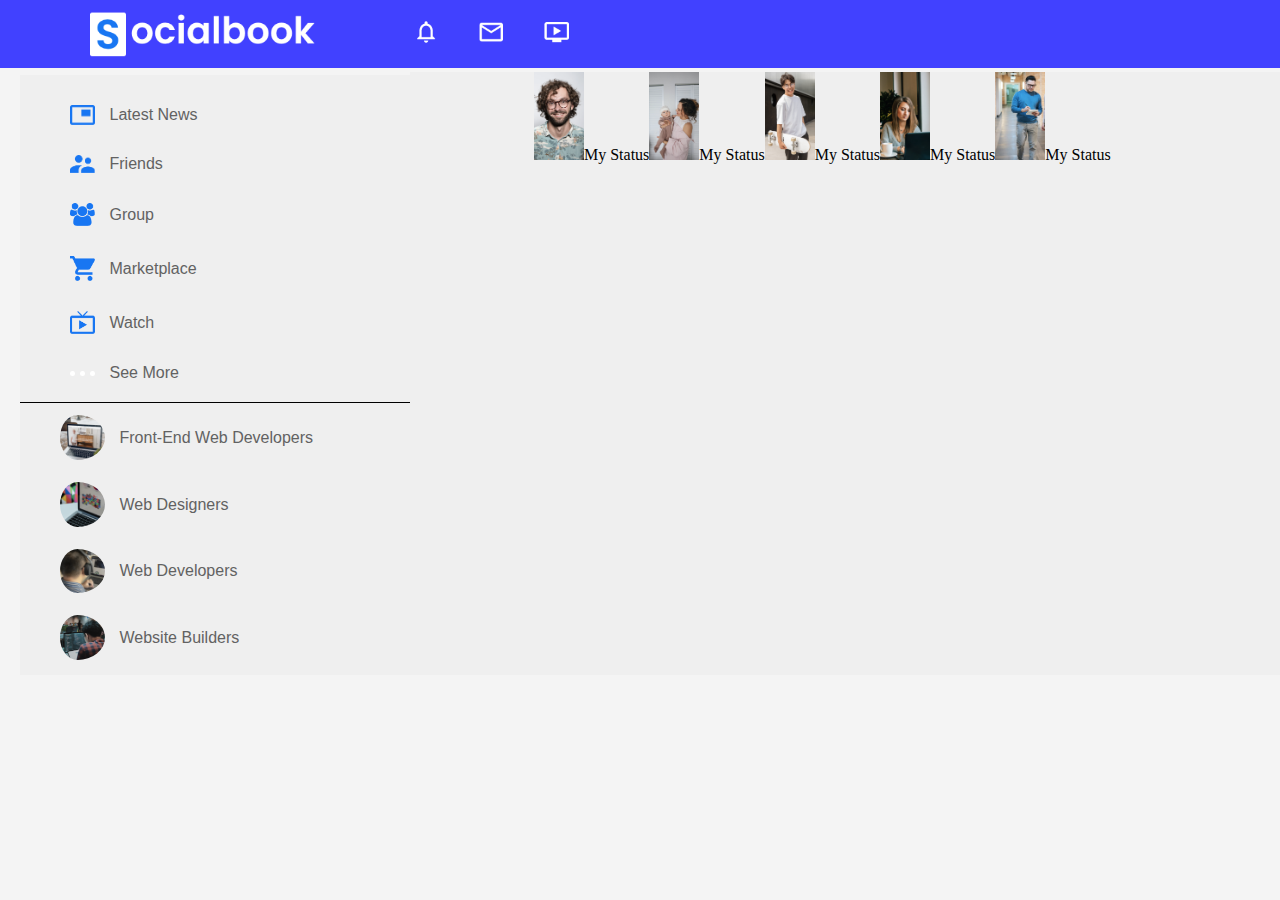
<file: index.html>
<!DOCTYPE html>
<html lang="en-US">
<head>
    <meta charset="UTF-8">
    <meta name="viewport" content="width=device-width, initial-scale=1.0">
    <title>Socialbook</title>
    <link rel="stylesheet" href="style.css">
    <script src="script.js"></script>
</head>
<body>
    <nav id="navbar">
        <div id="nav-left">
                <img src="images/logo.png" alt="SocialBook" class="sblogo">
                <ul id="menu">
                    <li><img src="images/notification.png" alt="Navbtns"></li>
                    <li><img src="images/inbox.png" alt="Navbtns"></li>
                    <li><img src="images/video.png" alt="Navbtns"></li>
                </ul>
        </div>

        <div class="nav-right">
            <div class="search-box">
                <div class="searchicon">
                <img src="images/search.png" alt=""></div>
                <input type="text" placeholder="Search Anything">
            </div>
            <div class="nav-user-icon">
                <img src="images/profile-pic.png" alt="">
            </div>
        </div>
    </nav>

    <div class="container">
        <!-----left-sidebar---->
        <div class="left-sidebar">
            <div class="imp-links">
                <a href="#"><img src="images/news.png">Latest News</a>
                <a href="#"><img src="images/friends.png">Friends</a>
                <a href="#"><img src="images/group.png">Group</a>
                <a href="#"><img src="images/marketplace.png">Marketplace</a>
                <a href="#"><img src="images/watch.png">Watch</a>
                <a href="#"><img src="images/see-more.png">See More</a>
            </div>
            <div class="shortcuts">
                <a href="#"><img src="images/shortcut-1.png">Front-End Web Developers</a>
                <a href="#"><img src="images/shortcut-2.png">Web Designers</a>
                <a href="#"><img src="images/shortcut-3.png">Web Developers</a>
                <a href="#"><img src="images/shortcut-4.png">Website Builders</a>
            </div>
        </div>
        <!-----main-content---->
        <div class="main-content">
            <div class="status">
                <div class="statusbox">
                    <a href="#"><img src="images/status-1.png">My Status</a>
                </div>
                <div class="statusbox">
                    <a href="#"><img src="images/status-2.png">My Status</a>
                </div>
                <div class="statusbox">
                    <a href="#"><img src="images/status-3.png">My Status</a>
                </div>
                <div class="statusbox">
                    <a href="#"><img src="images/status-4.png">My Status</a>
                </div>
                <div class="statusbox">
                    <a href="#"><img src="images/status-5.png">My Status</a>
                </div>

            </div>
        </div>
        <!-----right-sidebar---->
        <div class="right-sidebar"></div>
    </div>

</body>
</html>
</file>
<file: style.css>
body{
    background-color: rgb(244, 244, 244);
    width: fit-content;
    background-size: cover;
    right: 0;
}

nav{
    background: rgb(65, 65, 255);
    display: inline-flex;
    width: 214vh;
    margin: -8px;
    align-items: center;
    justify-content: space-between;
    position: sticky;
    top: 0;
    z-index: 100;
    max-width: 300vh;
    min-width: none;
}

.sblogo{
    width: 25vh;
    margin-left: 10vh;
    margin-right: 40px;
}

#nav-left{
    display: flex;
    align-items: center;
    margin-right: 200px;
}

#nav-left ul li{
    list-style-type: none;
    display: inline-flex;
}

#nav-left ul li img{
    display: inline-flex;
    width: 28px;
    margin: 0 15px;
    cursor: pointer;
    padding: 1.8px;
}

#nav-left ul li img:hover{
    transform: scale(1.05,1.05);
    background-color: rgb(100, 100, 100);
    border-radius: 50%;
}



.nav-right{
    display: inline-flex;
    align-items: center;
    
}

.nav-user-icon{
    margin-right: 20px;
    margin-left: 20px;
}

.nav-user-icon img{
    width: 50px;
    border-radius: 50%;
    cursor: pointer;
}

.search-box img{
    width: 20px;
    padding-bottom: 14px;
}

.searchicon{
    display: inline-flex;
    
    height: 30px;
    width: fit-content;
    align-items: center;
    justify-content: center;
    
}

.searchicon img{
    margin-top: 10px;
    padding-left: 15px;
}

.search-box{
    background: rgb(66, 65, 65);
    border-radius: 20px;
    height: 52px;
    width: 280px;
    margin-right: 20px;
    align-items: center;
    justify-content: space-between;
    display: inline-flex;
}

.search-box input{
    background-color: rgb(66, 65, 65);
    border-radius: 20px;
    height: 32px;
    width: 220px;
    border: 0;
    padding-top: 8px;
    padding-bottom: 8px;
    outline: none;

    
}
.search-box  input::placeholder{
    font-style: italic;
    align-items: center;
    justify-content: left;
}

.search-box input:focus::placeholder{
    color: white;
    transition: 0.5ms;
}



nav.sticky{
    position: fixed;
    top: 0;
    left: 0;
}

.container{
    display: flex;
    justify-content: space-between;
    padding: 13px 5%;
    
}

.left-sidebar{
    background: #efefef;
    flex-basis: 25%;
    position: sticky;
    top: 70px;
    align-self: flex-start;
    height: fit-content;
    margin-left: -84px;
    margin-top: -5px;
    width: fit-content;
    padding-bottom: 5px;
    margin-bottom: -20px;
    left: 0;
    z-index: 0;
    
}

.right-sidebar{
    background: #cbdffa;
    flex-basis: 25%;
    position: sticky;
    top: 70px;
    align-self: flex-start;
    margin-bottom: -20px;
    padding: 20px;
    
    background: #ffff;
    border-radius: 4px;
    margin-top: -4px;
}

.main-content{
    flex-basis: 47%;
    background-color:#efefef;
    margin-bottom: -20px;
    position: sticky;
    margin-top: -8px;
    padding-left: 124px;
    padding-right: 124px;
    width: fit-content;
}

.imp-links{
    padding-left: 50px;
    padding-bottom: 20px;
    padding-right: 40px;
    border-bottom: 1px solid black;
   
}



.imp-links a{
    display: flex;
    text-decoration: none;
    align-items: center;
    font-family: 'Franklin Gothic Medium', 'Arial Narrow', Arial, sans-serif;
    color: #626262;
    width: fit-content;
    padding-top: 30px;
    padding-right: 60px;
}
.imp-links a:hover{
    color: black;
    transform: scale(1.02,1.02);
    transition: 0.5s;
}

.imp-links a:focus{
    color: black;
}

.imp-links a img{
    width: 25px;
    margin-right: 15px;
    
}

.shortcuts a img{
    border-radius: 50%;
    width: 45px;
    margin-right: 15px;
    padding-left: 10px;
    
}

.shortcuts{
    padding-top: -20px;
    padding-left: 30px;
    align-items: center;


}

.shortcuts a{
    display: flex;
    text-decoration: none;
    align-items: center;
    font-family: 'Franklin Gothic Medium', 'Arial Narrow', Arial, sans-serif;
    color: #626262;
    width: fit-content;
    margin-top: 2px;
    padding-top: 10px;
    padding-bottom: 10px;
    padding-right: 20px;
}

.shortcuts p{
    color: black;
    font-family: 'Franklin Gothic Medium', 'Arial Narrow', Arial, sans-serif;
}

.shortcuts a:hover{
    background-color: white;
    border-radius: 10px;
    transition: 0.3s;
}

.shortcuts a:focus{
    background-color: white;
    border-radius: 10px;
    color: black;
}

.status{
    display: inline-flex;
}

.status img{
    width: 50px;
}

.status a{
    text-decoration: none;
    color: black;
}

.sidebar-title{
    display: flex;
    align-items: center;
    justify-content: space-between;
    margin-bottom: 18px;
    font-family: 'Segoe UI', Tahoma, Geneva, Verdana, sans-serif;
    margin-top: -25px;
    margin-bottom: -4px;
}



.sidebar-title h4{
    font-weight: 700;
    font-size: 16px;
    font-family: 'Segoe UI', Tahoma, Geneva, Verdana, sans-serif;
    cursor: pointer;
}

.sidebar-title h4:hover i{
    color: red;
    transform: scale(1.08,1.08);
    transition: 0.5s;
}

.sidebar-title h4:hover{
    transform: scale(1.08,1.08);
    transition: 0.5s;
}

.sidebar-title a{
    color: blue;
    text-decoration: none;
    font-size: 13px;
    font-family: 'Segoe UI', Tahoma, Geneva, Verdana, sans-serif;
}

.sidebar-title i{
    color: #1876f2;
    cursor: pointer;
}

.sidebar-title i:hover{
    color: red;
    transform: scale(1.2,1.2);
    transition: 0.5s;
}

.event{
    display: flex;
    margin-bottom: 20px;
    font-size: 14px;
}

.event p{
    font-size: 12px;
}

.event a{
    font-size: 12px;
    text-decoration: none;
    color: #1876f2;
}

.left-event{
    font-family: 'Segoe UI', Tahoma, Geneva, Verdana, sans-serif;
    border-radius: 10px;
    height: 65px;
    width: 65px;
    margin-right: 15px;
    text-align: center;
    position: relative;
    overflow: hidden;
    box-shadow: 0 0 10px rgba(0, 0, 0, 0.1);
    cursor: default;
    
}

.left-event h4{
    margin-top: 9px;
    margin-bottom: 10px;
    
}

.left-event span{
    margin-top: 10px;
    position: absolute;
    bottom: 0;
    left: 0;
    width: 100%;
    background: #1876f2;
    color: #fff;
    font-size: 11px;
    padding: 4px 0;
}


.right-event{
    font-family: 'Segoe UI', Tahoma, Geneva, Verdana, sans-serif;
}

.right-event h4{
    margin-top: 2px;
    margin-bottom: 5px;
}

.right-event p{
    margin-top: 2px;
    margin-bottom: 2px;
}

.right-event a{
    margin-top: 2px;
}

.right-event i{
    color: #1876f2;
    cursor: pointer;
}

.right-event i:hover{
    color: red;
    transform: scale(1.2,1.2);
    transition: 0.5s;
}

.sidebar-ads{
    width: 100%;
    margin-bottom: 3px;
    border-radius: 4px;
}

.online-list .online{
    display: flex;
    align-items: center;
    
}

.online-list .online{
    font-family: 'Segoe UI', Tahoma, Geneva, Verdana, sans-serif;
    
}

.online-list{
    padding-top: -28px;
   
}


.online img{
    width: 40px;
    border-radius: 50%;
}



.online p{
    margin-left: 20px;
    font-weight: 500px;
}

::-webkit-scrollbar{
    background: transparent;
}

::-webkit-scrollbar-thumb{
    background: rgb(118, 118, 118);
    border-radius: 15px;
}

::-webkit-scrollbar-thumb:hover{
    background: rgb(58, 58, 58);
}
</file>
